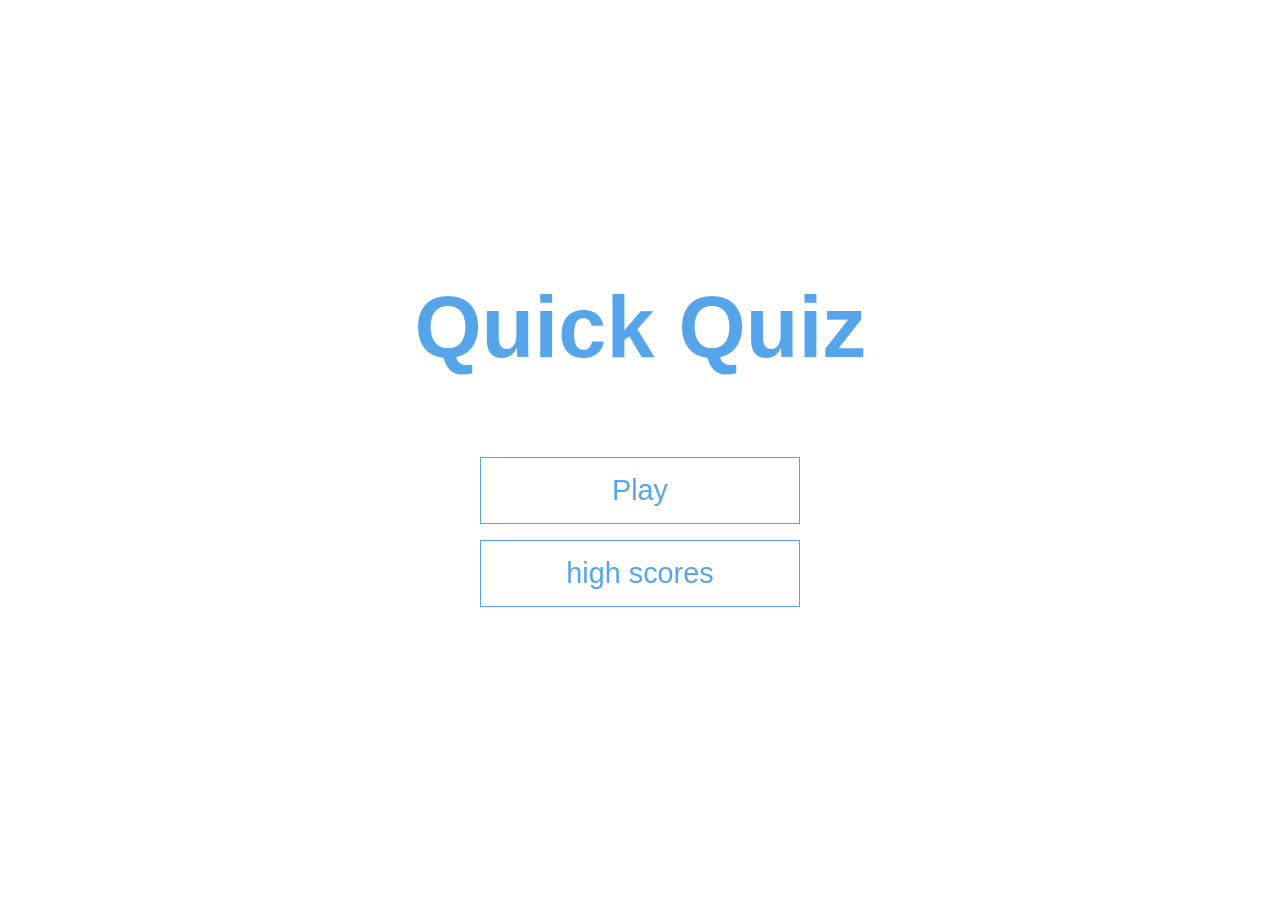
<file: index.html>
<!DOCTYPE html>
<html lang="en">
<head>
    <meta charset="UTF-8">
    <meta name="viewport" content="width=device-width, initial-scale=1.0">
    <title>Quick Quiz</title>
    <link rel="stylesheet" href="app.css">
</head>
<body>
    <div class="container">
        <div id="home" class="flex-center flex-column">
            <h1> Quick Quiz</h1>
            <a class="btn" href="/game.html">Play</a>
            <a class="btn" href="./highscore.html">high scores</a>
        </div>
    </div>
</body>
</html>
</file>
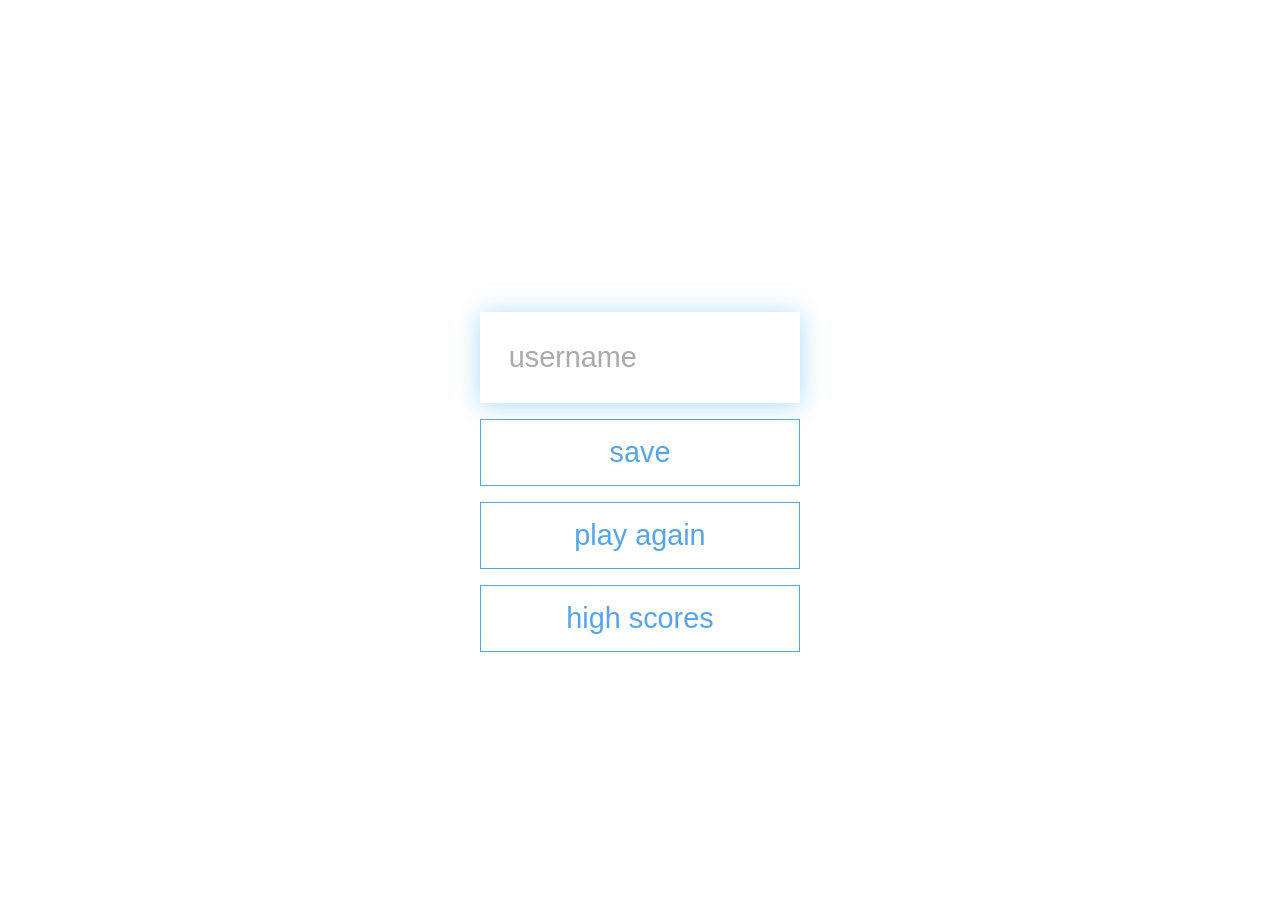
<file: end.html>
<!DOCTYPE html>
<html lang="en">
<head>
    <meta charset="UTF-8">
    <meta name="viewport" content="width=device-width, initial-scale=1.0">
    <title>Congrats</title>
    <link rel="stylesheet" href="app.css">
    
</head>
<body>
    <div class="container">
    <div id="end" class="flex-center flex-column" >
        <h1 id="finalScore">0</h1>
        <form>
            <input type="text" 
            name="username" 
            id="username" 
            placeholder="username">

            <button 
            type="submit"
            class="btn"
            id="saveScoreBtn"
            onclick="saveHighScore(event)"
            disabled
            >
            save
        </button>
        </form>
        <a class="btn" href="game.html">play again</a>
        <a class="btn" href="./highscore.html">high scores</a>
    </div>
    </div>
    <script src="end.js"></script>
</body>
</html>
</file>
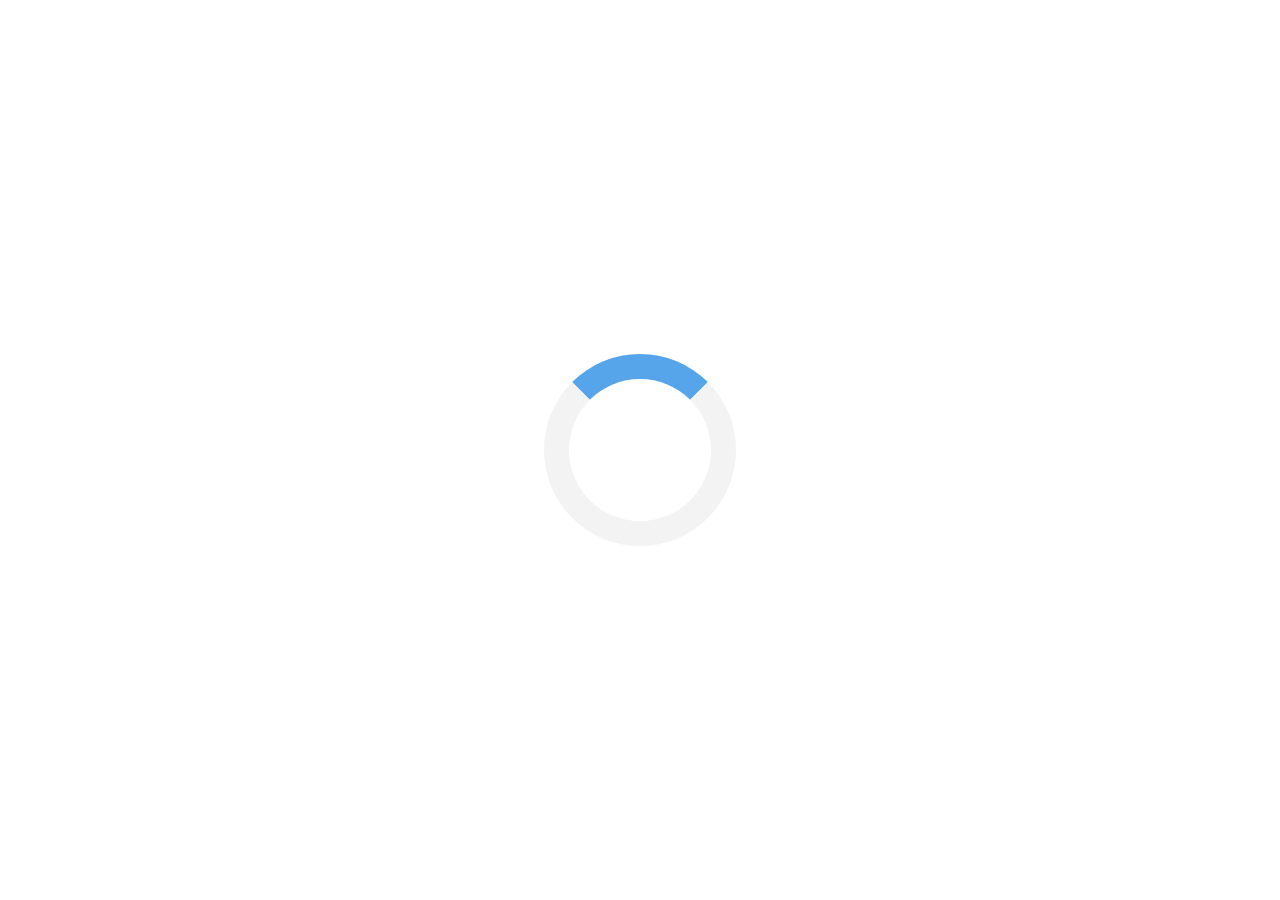
<file: game.html>
<!DOCTYPE html>
<html lang="en">
<head>
    <meta charset="UTF-8">
    <meta name="viewport" content="width=device-width, initial-scale=1.0">
    <title>Quick Quiz - Play</title>
    <link rel="stylesheet" href="app.css">
    <link rel="stylesheet" href="game.css">
</head>
<body>
    <div class="container">
        <div id="loader-container">
    <div id="loader"></div>
     </div>
        <div id="game" class="justify-center flex-column hidden">
<div id="hud">
    <div id="hud-item">
        <p id="progressText" class="hud-prefix">
            Question
        </p>
            <div id="progressBar">
                <div class="progressBarFull" id="progressBarFull"></div>
            </div>
    </div>

    <div id="hud-item">
        <p class="hud-prefix">
            Score
        </p>
        <h1 class="hud-main-text" id="score">
            0
        </h1>
    </div>
</div>
        <h2 id="question">What is the answer to this question?</h2>
            <div class="choice-container">
                <p class="choice-prefix">A</p>
                <p class="choice-text" data-number="1">Choice 1</p>
            </div>
            <div class="choice-container">
                <p class="choice-prefix">B</p>
                <p class="choice-text" data-number="2">Choice 2</p>
            </div>
            <div class="choice-container">
                <p class="choice-prefix">C</p>
                <p class="choice-text" data-number="3">Choice 3</p>
            </div>
            <div class="choice-container">
                <p class="choice-prefix">D</p>
                <p class="choice-text" data-number="4">Choice 4</p>
            </div>
       </div>
    </div>
    <script src="game.js"></script>
</body>
</html>
</file>
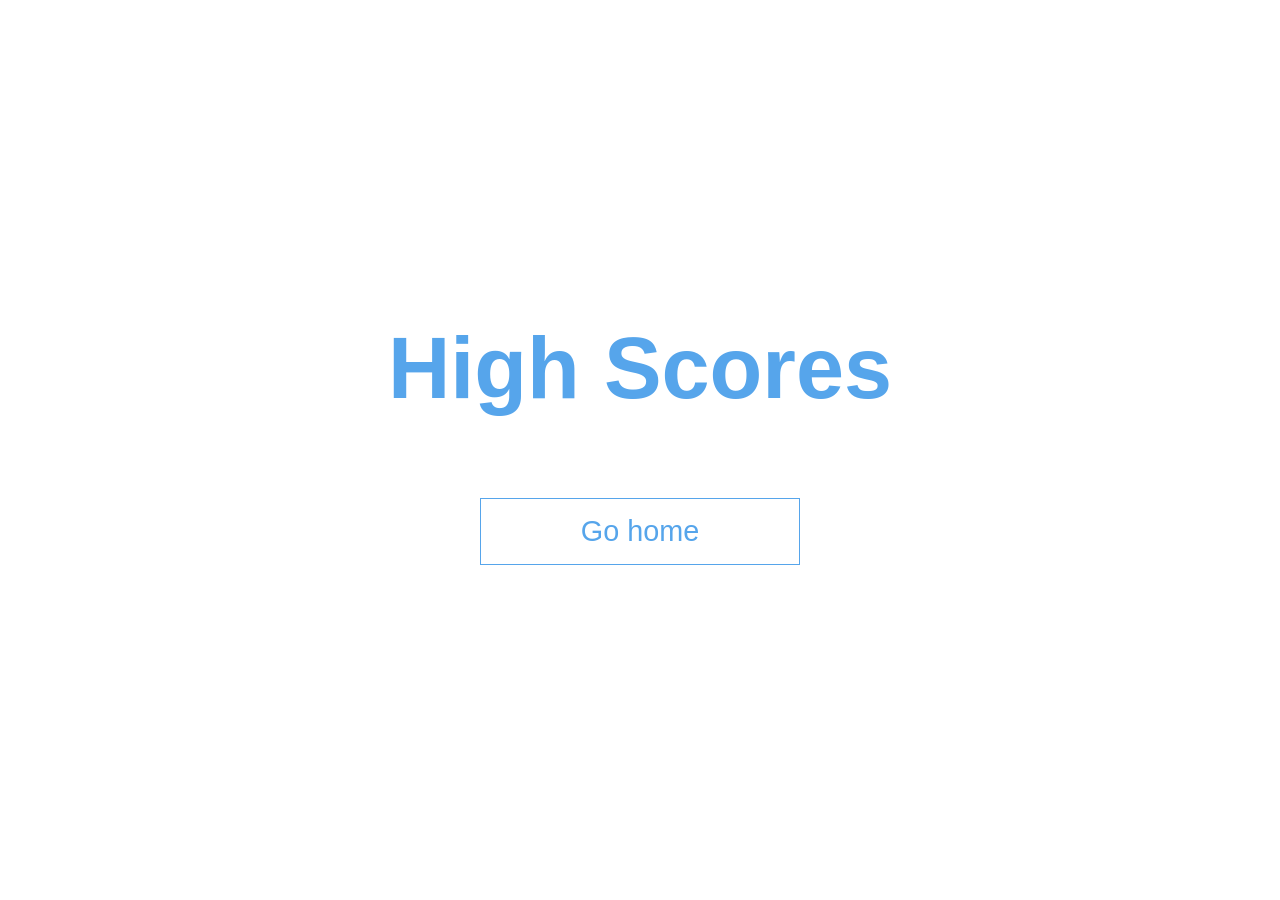
<file: highscore.html>
<!DOCTYPE html>
<html lang="en">
<head>
    <meta charset="UTF-8">
    <meta name="viewport" content="width=device-width, initial-scale=1.0">
    <title>High Scores</title>
    <link rel="stylesheet" href="app.css">
    <linl=k rel="stylesheet" href="highScores.css">
</head>
<body>
    <div class="container">
        <div id="highScores" class="flex-center flex-column">
            <h1 id="finalScore">High Scores</h1>
            <ul id="highScoresList"></ul>
            <a class="btn" href="/">Go home</a>
        </div>



<script src="./highscores.js"></script>
</body>
</html>
</file>
<file: app.css>
:rot {
    background-color: #ecf5ff;
    font-size: 62.5%;
}

*{
    box-sizing: border-box;
    font-family: Arial, Helvetica, sans-serif;
    margin: 0;
    padding: 0;
    color: #333;
}


h1, h2, h3, h4 {
    margin-bottom: 1rem;
}

h1 {
    font-size: 5.4rem;
    color: #56a5eb;
    margin-bottom: 5rem;
}

h1 > span {
    font-size: 2.4rem;
    font-weight: 500;
}

h2 {
    font-size: 4.2rem;
    margin-bottom: 4rem;
    font-weight: 700;
}
h3 {
    font-size: 2.8rem;
    font-weight: 500;
}

/* Utilities */

.container {
    width: 100vw;
    height: 100vh;
    display: flex;
    justify-content: center;
    align-items: center;
    max-width: 80rem;
    margin: 0 auto;
    padding: 2rem;
}


.container > * {
    width: 100%;
}

.flex-column {
    display: flex;
    flex-direction: column;
}

.flex-center {
    justify-content: center;
    align-items: center;
}

.justify-center {
    justify-content: center;
}

.text-center {
    text-align: center;
}

.hidden {
    display: none;
}

/* Buttons */

.btn {
    font-size: 1.8rem;
    padding: 1rem 0;
    width: 20rem;
    text-align: center;
    border: 0.1rem solid #56a5eb;
    margin-bottom: 1rem;
    text-decoration: none;
    color: #56a5eb;
    background-color: white;
}

.btn:hover {
    cursor  : pointer;
    box-shadow: 0 0.4rem 1.4rem 0 rgba(86, 185, 235, 0.5);
    transform: translateY(-0.1rem);
    transition: tranform 150ms;
}

.btn[disabled]:hover {
    cursor: not-allowed;
    box-shadow: none;
    transform: none;
}

/* Forms */

form {
    width: 100%;
    display: flex;
    flex-direction: column;
    align-items: center;
}

input {
    margin-bottom: 1rem;
    width: 20rem;
    padding: 1.8rem;
    font-size: 1.8rem;
    border: none;
    box-shadow: 0 0.1rem 1.4rem 0 rgba(86, 185, 235, 0.5);
}
input::placeholder {
    color: #aaa;

}
</file>
<file: game.css>
.choice-container {
    display: flex;
    margin-bottom: 0.5rem;
    width: 100%;
    font-size: 1.8rem;
    border: 0.1rem solid rgba(86, 165, 235, 0.25);
    background-color: white;
    cursor: pointer;
}

.choice-container:hover {
    box-shadow: 0 0.4rem 1.4rem 0 rgba(86, 185, 235, 0.5);
    transform: translateY(-0.1rem);
    transition: transform 150ms;
}


.choice-prefix {
    padding: 1.5rem 2.5rem;
    background-color: #56a5eb;
    color: white;
}


.choice-text {
    padding: 1.5rem ;
    width: 100%;
}

.correct {
    background-color: #23a744;
}

.incorrect {
    background-color: #d32f2f;
}


/* HUD */

#hud {
    display: flex;
    justify-content: space-between;
}

.hud-prefix {
    text-align: center;
    font-size: 2rem;

}

#progressBar {
    width: 20rem;
    height: 4rem;
    border: 0.3rem solid #56a5eb;
    margin-top: 1.5rem;
}

.progressBarFull {
    height: 3.4rem;
    background-color: #56a5eb;
    width: 0%;
}
/* Loader */

#loader {
    border: 1.6rem solid #f3f3f3;
    border-radius: 50%;
    border-top: 1.6rem solid #56a5eb;
    width: 12rem;
    height: 12rem;
    animation: spin 2s linear infinite;
}
@keyframes spin {
    0% {
        transform: rotate(0deg);
    }
    100% {
        transform: rotate(360deg);
    }
}
#loader-container {
    display: flex;
    flex-direction: column;
    align-items: center;
}

#loading-text {
    margin-top: 1rem;
    font-size: 1.8rem;
}
</file>
